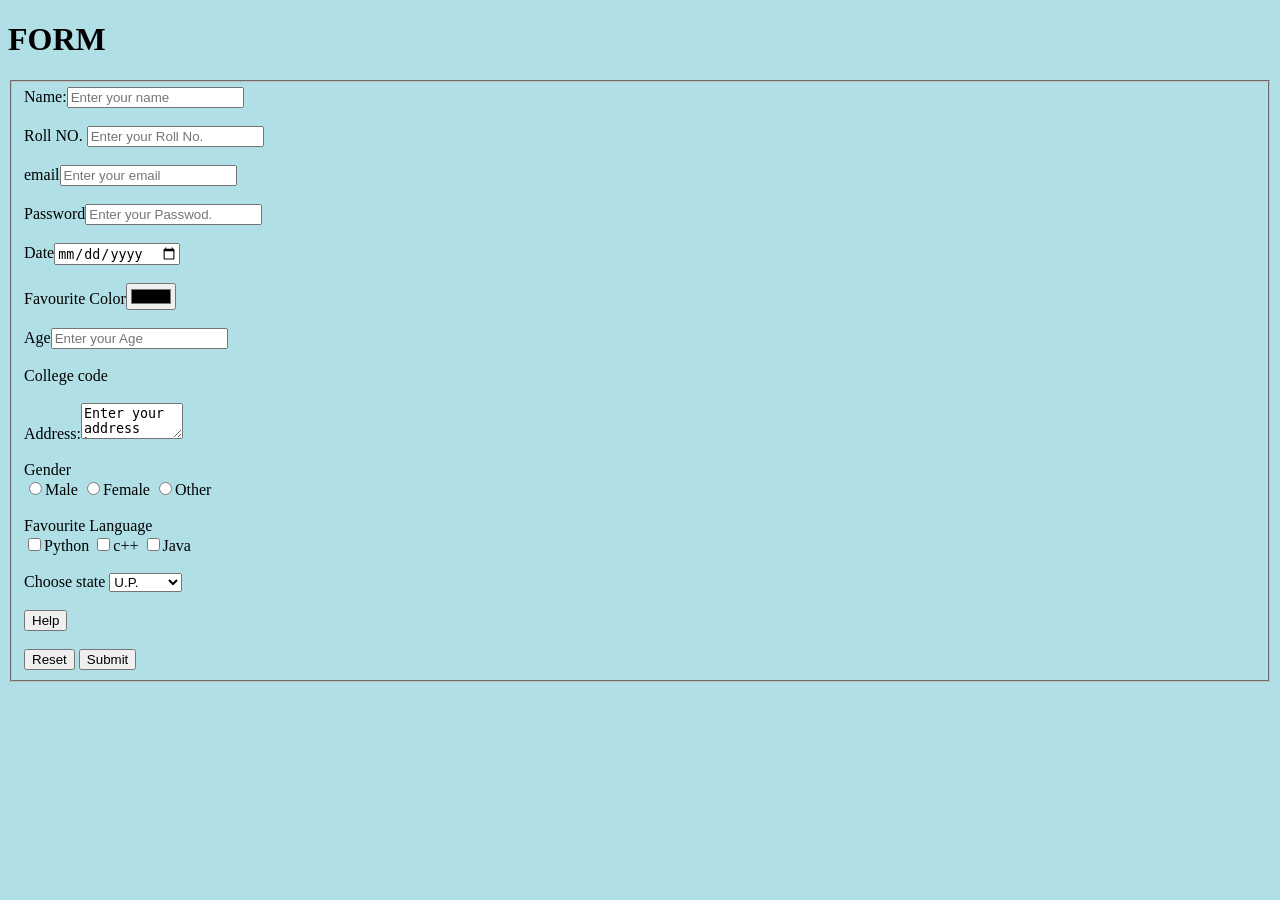
<file: form.html>
<!DOCTYPE html>
<html lang="en">
<head>
    <meta charset="UTF-8">
    <meta name="viewport" content="width=device-width, initial-scale=1.0">
    <title>Form and validation</title>
</head>
<body bgcolor="#B0E0E6">
    <H1>FORM</H1>
    <fieldset>
    <form onsubmit="return validateform()" action="Formsub.html">
        Name:<input type="text" placeholder="Enter your name" id="name" required >
        <br><br>
        Roll NO. <input type="text" placeholder="Enter your Roll No."  id="rollno">
        <br><br>
        email<input type="email" placeholder="Enter your email" id="email" >
        <br><br>
        Password<input type="password" placeholder="Enter your Passwod." >
        <br><br>
        Date<input type="date">
        <br><br>
        Favourite Color<input type="color">
        <br><br>
        Age<input type="number" placeholder="Enter your Age">
        <br><br>
        College code<input type="hidden" value="134abc">
        <br><br>
        Address:<textarea name="address" rows="2" cols="10">Enter your address here</textarea>
        <br><br>
        Gender<br>
        <label><input type="radio" name="gender" value="Male">Male</label>
        <label><input type="radio" name="gender" value="Female">Female</label>
        <label><input type="radio" name="gender" value="Other">Other</label>
        <br><br>
        Favourite Language<br>
        <input type="checkbox" name="Favourite Language" value="Python">Python
        <input type="checkbox" name="Favourite Language" value="c++">c++
        <input type="checkbox" name="Favourite Language" value="Java">Java
        <br><br>
        Choose state
        <select>
            <option>U.P.</option>
            <option>Haryana</option>
            <option>Punjab</option>
        </select>
        <br><br>
        <input type="button" name="button" value="Help" />
        <br><br>
        <input type="reset" name="reset"/>
        <input type="submit" name="submit"/>
        


    </form>
    </fieldset>
    <script>
        function validateform(){
            let name=document.getElementById("name").value.trim();
            let roll=document.getElementById("rollno").value.trim();
            let email=document.getElementById("email").value.trim();

            let namepattern=/^[A-Za-z]+$/ ;
            let rollpattern=/^[0-9]+$/ ;
            let emailpattern = /^[^\s@]+@[^\s@]+\.[^\s@]+$/;
            
            if (!namepattern.test(name)){
                alert("Invalid Name");
                return false;
            }
            if(!rollpattern.test(roll)){
                alert("Invalid roll number");
                return false;
            }
            if(!emailpattern.test(email)){
                alert("Invalid email");
                return false;
            }

        }
    </script>
</body>
</html>
</file>
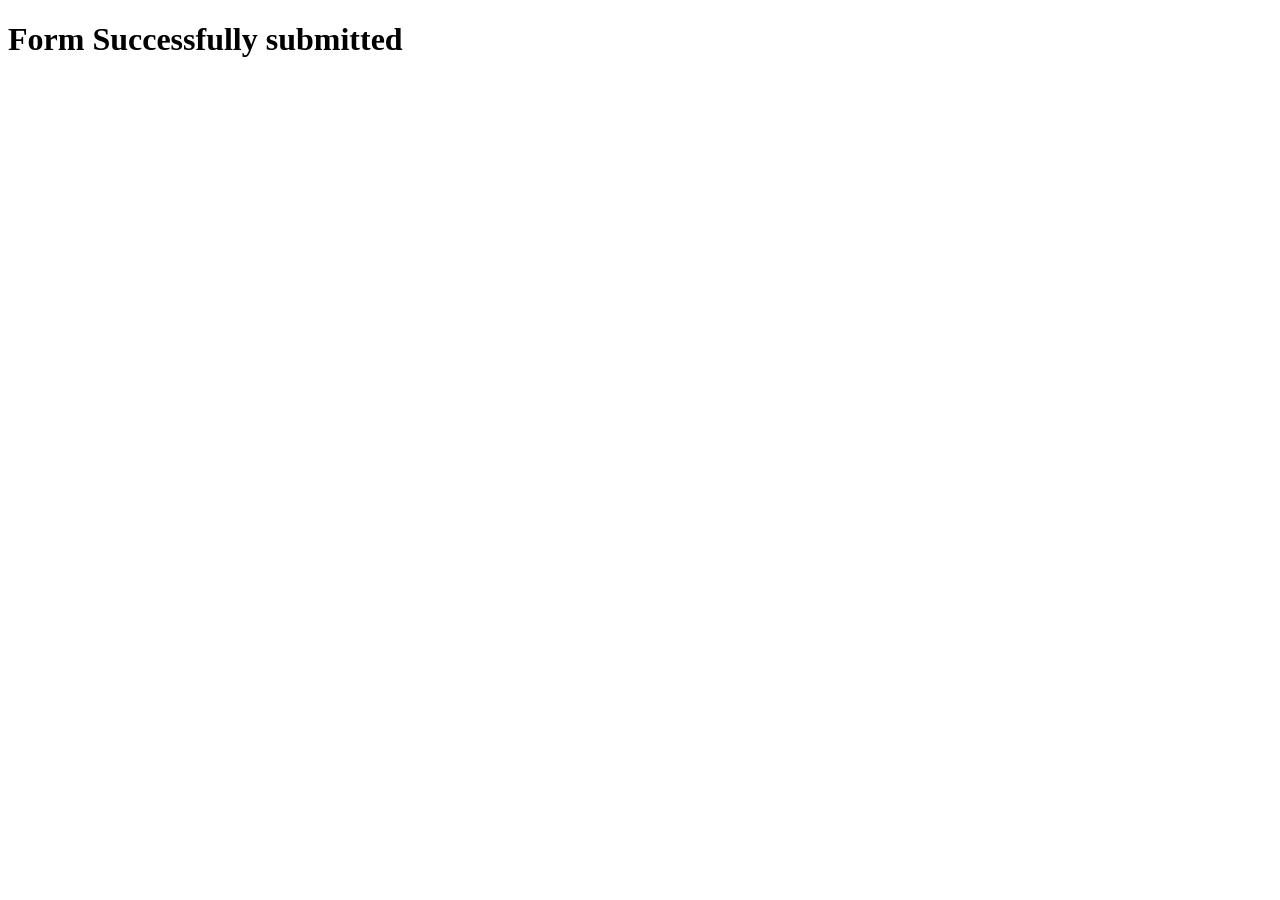
<file: Formsub.html>
<!DOCTYPE html>
<html lang="en">
<head>
    <meta charset="UTF-8">
    <meta name="viewport" content="width=<device-width>, initial-scale=1.0">
    <title>Document</title>
</head>
<body>
    <h1>Form Successfully submitted</h1>
</body>
</html>
</file>
